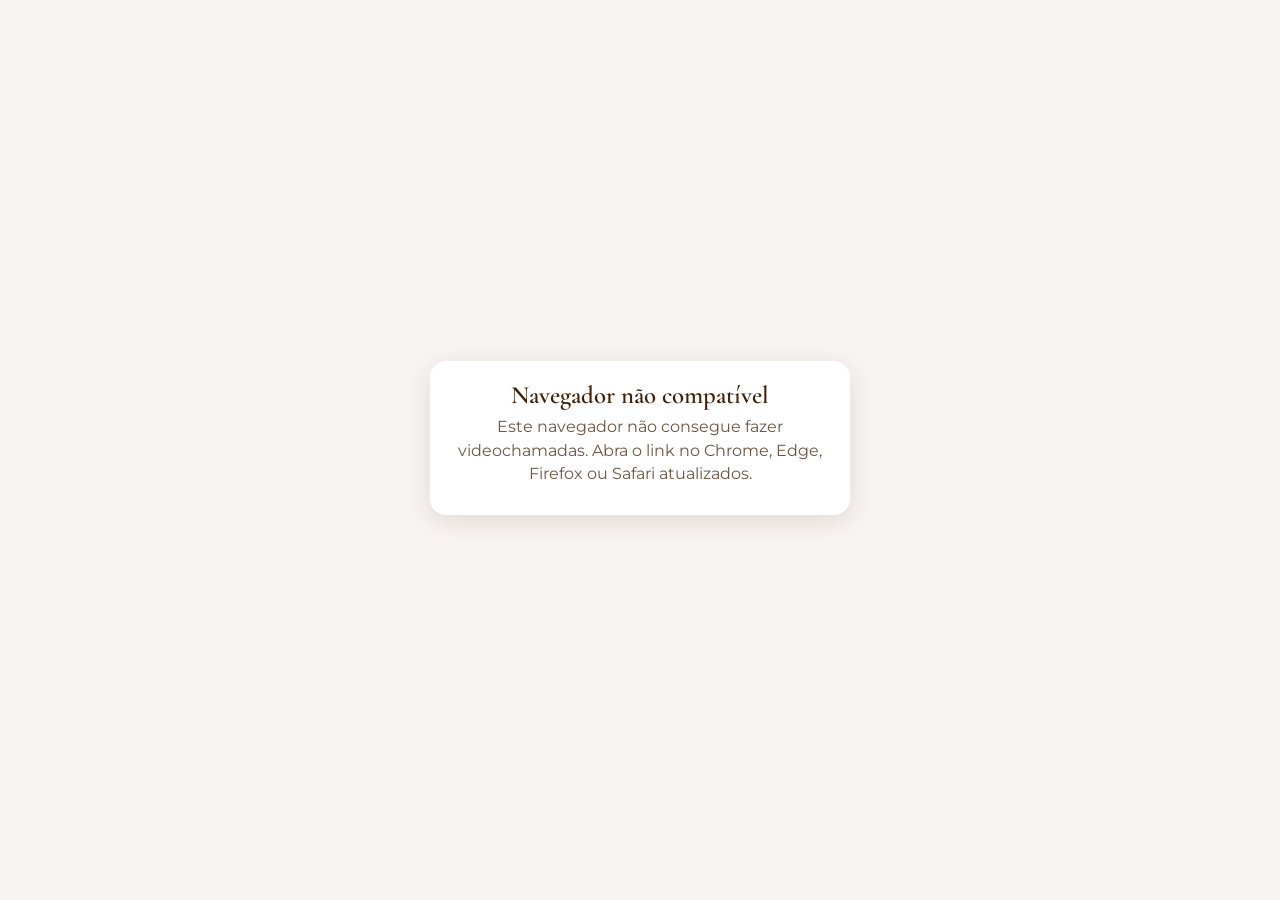
<file: index.html>
<!doctype html>
<html lang="pt-BR">
<head>
<meta charset="utf-8">
<meta name="viewport" content="width=device-width, initial-scale=1, viewport-fit=cover">
<title>Sala de Reuniões · Pâmela Pissutti</title>
<meta name="description" content="Sala de videochamada da Pâmela Pissutti.">
<meta name="robots" content="noindex, nofollow">
<meta name="theme-color" content="#411e06">
<meta name="referrer" content="no-referrer">
<link rel="icon" type="image/jpeg" sizes="32x32" href="img/icone-32.jpg">
<link rel="apple-touch-icon" href="img/icone-180.jpg">
<link rel="preconnect" href="https://fonts.googleapis.com">
<link rel="preconnect" href="https://fonts.gstatic.com" crossorigin>
<link rel="stylesheet" href="https://fonts.googleapis.com/css2?family=Cormorant+Garamond:wght@500;600;700&family=Montserrat:wght@400;500;600&display=swap">
<link rel="stylesheet" href="css/style.css?v=1">
<script src="js/config.js?v=1"></script>
<script type="module" src="js/app.js?v=1"></script>
</head>
<body>

<!-- Carregando -->
<section id="v-boot" class="tela tela-centro">
  <div class="spinner" aria-hidden="true"></div>
  <p class="mudo">Abrindo a sala…</p>
</section>

<!-- Início (anfitriã) -->
<section id="v-home" class="tela" hidden>
  <div class="coluna">
    <header class="marca">
      <img src="img/icone-180.jpg" alt="" width="56" height="56" class="marca-logo">
      <div>
        <h1>Sala de Reuniões</h1>
        <p class="mudo">Pâmela Pissutti · Consultora do Sono Infantil</p>
      </div>
    </header>

    <div id="home-login" class="cartao">
      <h2>Sou a anfitriã</h2>
      <p class="mudo">Entre com a senha da anfitriã para criar reuniões e receber as pessoas na sala.</p>
      <form id="form-login" autocomplete="on">
        <label class="campo">
          <span>Senha da anfitriã</span>
          <input id="login-senha" type="password" autocomplete="current-password" required>
        </label>
        <p id="login-erro" class="erro" hidden></p>
        <button class="botao primario" type="submit">Entrar</button>
      </form>
      <p class="pequeno mudo">Recebeu o link de uma reunião? É só abri-lo — não precisa de senha.</p>
    </div>

    <div id="home-painel" hidden>
      <div class="cartao">
        <h2>Criar reunião</h2>
        <form id="form-criar" autocomplete="off">
          <label class="campo">
            <span>Nome da reunião <em>(opcional)</em></span>
            <input id="criar-titulo" type="text" maxlength="80" placeholder="Ex.: Mentoria de sono — Maria">
          </label>
          <label class="check">
            <input id="criar-fixa" type="checkbox">
            <span>Link fixo, que sempre serve para este tipo de reunião<br><small class="mudo">Use este para colocar nas Reuniões do Wix.</small></span>
          </label>
          <label class="campo" id="criar-slug-campo" hidden>
            <span>Nome do link fixo</span>
            <div class="prefixo"><i id="criar-prefixo">…/?sala=</i><input id="criar-slug" type="text" maxlength="40" placeholder="consulta" autocapitalize="none" spellcheck="false"></div>
            <small class="mudo">Letras minúsculas, números e hífen. Ex.: consulta, mentoria, clube-de-maes</small>
          </label>
          <p id="criar-erro" class="erro" hidden></p>
          <button class="botao primario" type="submit">Criar reunião</button>
        </form>
      </div>

      <div class="cartao">
        <h2>Suas reuniões</h2>
        <p id="lista-vazia" class="mudo" hidden>Você ainda não criou nenhuma reunião.</p>
        <ul id="lista-salas" class="lista-salas"></ul>
      </div>

      <p class="centro"><button id="btn-sair-conta" class="link" type="button">Sair deste aparelho</button></p>
    </div>
  </div>
</section>

<!-- Antes de entrar -->
<section id="v-lobby" class="tela" hidden>
  <div class="coluna larga">
    <header class="marca pequena">
      <img src="img/icone-180.jpg" alt="" width="40" height="40" class="marca-logo">
      <div>
        <h1 id="lobby-titulo">Sala de Reuniões</h1>
        <p class="mudo">Pâmela Pissutti</p>
      </div>
    </header>

    <div id="lobby-aviso-app" class="aviso" hidden>
      <strong>Abra no navegador do celular.</strong>
      <span>Este aplicativo (Instagram, Facebook etc.) bloqueia câmera e microfone. Toque nos três pontinhos e escolha “Abrir no navegador”, ou copie o link e cole no Safari/Chrome.</span>
      <button id="lobby-copiar-link" class="botao pequeno" type="button">Copiar link</button>
    </div>

    <div class="lobby-grade">
      <div class="lobby-previa">
        <div class="previa-caixa">
          <video id="lobby-video" autoplay playsinline muted></video>
          <div id="lobby-avatar" class="avatar-grande" hidden></div>
          <div class="previa-botoes">
            <button id="lobby-mic" class="redondo" type="button" aria-label="Microfone"></button>
            <button id="lobby-cam" class="redondo" type="button" aria-label="Câmera"></button>
          </div>
        </div>
        <p id="lobby-midia-erro" class="aviso" hidden></p>
        <details id="dispositivos" class="dispositivos">
          <summary>Trocar câmera ou microfone</summary>
          <div class="seletores">
            <label class="campo mini"><span>Câmera</span><select id="sel-cam"></select></label>
            <label class="campo mini"><span>Microfone</span><select id="sel-mic"></select></label>
          </div>
        </details>
      </div>

      <div class="lobby-form cartao">
        <p id="lobby-gravacao" class="rec-aviso" hidden>● Esta reunião está sendo gravada.</p>
        <p id="lobby-ausente" class="mudo" hidden>A anfitriã ainda não abriu a sala.</p>
        <label class="campo">
          <span>Seu nome</span>
          <input id="lobby-nome" type="text" maxlength="40" autocomplete="name" placeholder="Como quer ser chamada(o)?">
        </label>
        <p id="lobby-erro" class="erro" hidden></p>
        <button id="lobby-entrar" class="botao primario grande" type="button">Pedir para entrar</button>
        <p id="lobby-explica" class="pequeno mudo">A anfitriã vai receber o seu pedido e permitir a sua entrada.</p>

        <p class="pequeno mudo"><button id="lobby-relatorio" class="link" type="button">Está com problema? Copiar relatório para o suporte</button></p>

        <div id="lobby-anfitria" class="separa">
          <button id="lobby-anfitria-link" class="link" type="button">Sou a anfitriã</button>
          <form id="lobby-login" hidden autocomplete="on">
            <label class="campo">
              <span>Senha da anfitriã</span>
              <input id="lobby-senha" type="password" autocomplete="current-password">
            </label>
            <p id="lobby-login-erro" class="erro" hidden></p>
            <button class="botao" type="submit">Confirmar</button>
          </form>
        </div>
      </div>
    </div>
  </div>
</section>

<!-- Sala de espera -->
<section id="v-espera" class="tela tela-centro" hidden>
  <div class="cartao centro estreito">
    <div class="spinner" aria-hidden="true"></div>
    <h2>Aguarde um instante</h2>
    <p id="espera-texto">A anfitriã vai permitir a sua entrada em breve.</p>
    <p id="espera-gravacao" class="rec-aviso" hidden>● Esta reunião está sendo gravada.</p>
    <button id="espera-cancelar" class="botao" type="button">Cancelar</button>
  </div>
</section>

<!-- Chamada -->
<section id="v-call" class="tela chamada" hidden>
  <header class="topo">
    <div class="topo-titulo"><strong id="call-titulo">Reunião</strong><span id="call-timer" class="mudo">00:00</span></div>
    <div id="badge-rec" class="badge-rec" hidden><i></i> Gravando</div>
    <button id="b-convite" class="topo-botao" type="button" aria-label="Copiar link da reunião" hidden></button>
  </header>
  <div id="faixa" class="faixa" hidden></div>
  <main id="palco" class="palco">
    <div id="stage" class="stage" hidden></div>
    <div id="grid" class="grid"></div>
  </main>
  <aside id="painel" class="painel" hidden aria-label="Participantes">
    <div class="painel-topo"><h3>Participantes</h3><button id="painel-fechar" class="topo-botao" type="button" aria-label="Fechar"></button></div>
    <div id="painel-espera" hidden>
      <h4>Querem entrar <button id="painel-aceitar-todos" class="botao pequeno" type="button">Aceitar todos</button></h4>
      <ul id="lista-espera" class="lista-pessoas"></ul>
    </div>
    <h4>Na reunião</h4>
    <ul id="lista-dentro" class="lista-pessoas"></ul>
    <div class="painel-rodape">
      <button id="painel-relatorio" class="botao pequeno" type="button">Copiar relatório para o suporte</button>
      <p class="pequeno mudo">Use se a imagem ou o som de alguém não aparecer. Cole o relatório numa conversa com a Pâmela.</p>
    </div>
    <div id="painel-anfitria" class="painel-rodape" hidden>
      <label class="check"><input id="chk-trancar" type="checkbox"><span>Trancar sala<br><small class="mudo">Ninguém novo consegue pedir para entrar.</small></span></label>
      <button id="painel-copiar" class="botao pequeno" type="button">Copiar link da reunião</button>
    </div>
  </aside>
  <footer class="barra">
    <button id="b-mic" class="b" type="button"><span class="ic"></span><span class="rot">Microfone</span></button>
    <button id="b-cam" class="b" type="button"><span class="ic"></span><span class="rot">Câmera</span></button>
    <button id="b-tela" class="b" type="button"><span class="ic"></span><span class="rot">Compartilhar</span></button>
    <button id="b-trocar" class="b" type="button" hidden><span class="ic"></span><span class="rot">Virar</span></button>
    <button id="b-rec" class="b" type="button" hidden><span class="ic"></span><span class="rot">Gravar</span></button>
    <button id="b-pessoas" class="b" type="button"><span class="ic"></span><span class="rot">Pessoas</span><em id="pessoas-n" hidden>0</em></button>
    <button id="b-sair" class="b sair" type="button"><span class="ic"></span><span class="rot">Sair</span></button>
  </footer>
  <div id="som-faixa" class="som-faixa" hidden>
    <div class="som-caixa">
      <strong>Toque na tela para ouvir</strong>
      <span>O seu aparelho bloqueou o som até você tocar.</span>
      <button id="som-ativar" class="botao primario grande" type="button">Ativar o som</button>
    </div>
  </div>
</section>

<!-- Fim -->
<section id="v-fim" class="tela tela-centro" hidden>
  <div class="cartao centro estreito">
    <h2 id="fim-titulo">Reunião encerrada</h2>
    <p id="fim-texto" class="mudo"></p>
    <button id="fim-voltar" class="botao primario" type="button">Voltar ao início</button>
  </div>
</section>

<div id="toasts" class="toasts" aria-live="polite"></div>
<div id="modal-fundo" class="modal-fundo" hidden>
  <div id="modal" class="modal" role="dialog" aria-modal="true" aria-labelledby="modal-titulo">
    <h3 id="modal-titulo"></h3>
    <div id="modal-corpo"></div>
    <div id="modal-botoes" class="modal-botoes"></div>
  </div>
</div>

<noscript><p style="padding:24px;font-family:sans-serif">Ative o JavaScript do navegador para usar a sala de reuniões.</p></noscript>
</body>
</html>
</file>
<file: css/style.css>
/* Sala de Reuniões — Pâmela Pissutti
   Paleta do site: creme #f8f4f1, marrom #411e06, #6f5441, #9d897c, lilás #f1e1f4 */

:root {
  --creme: #f8f4f1;
  --creme-2: #efe7e1;
  --marrom: #411e06;
  --marrom-2: #6f5441;
  --taupe: #9d897c;
  --lilas: #f1e1f4;
  --lilas-2: #e3c9e8;
  --branco: #fff;
  --vermelho: #d93025;
  --verde: #1a9d5b;
  --escuro: #1c1209;
  --escuro-2: #2b1c10;
  --raio: 16px;
  --sombra: 0 6px 24px rgba(65, 30, 6, 0.12);
  --fonte: 'Montserrat', system-ui, -apple-system, 'Segoe UI', Roboto, Arial, sans-serif;
  --fonte-titulo: 'Cormorant Garamond', Georgia, 'Times New Roman', serif;
}

* { box-sizing: border-box; }
[hidden] { display: none !important; }

html, body { margin: 0; height: 100%; }
body {
  font-family: var(--fonte);
  color: var(--marrom);
  background: var(--creme);
  font-size: 16px;
  line-height: 1.45;
  -webkit-text-size-adjust: 100%;
  -webkit-tap-highlight-color: transparent;
}

h1, h2, h3 { font-family: var(--fonte-titulo); font-weight: 600; margin: 0 0 6px; line-height: 1.15; }
h1 { font-size: 1.9rem; }
h2 { font-size: 1.55rem; }
h3 { font-size: 1.3rem; }
h4 { font-size: 0.8rem; text-transform: uppercase; letter-spacing: 0.06em; color: var(--marrom-2); margin: 14px 0 8px; display: flex; align-items: center; justify-content: space-between; gap: 8px; }
p { margin: 0 0 10px; }
small, .pequeno { font-size: 0.82rem; }
.mudo { color: var(--marrom-2); }
.centro { text-align: center; }
.erro { color: var(--vermelho); font-weight: 500; font-size: 0.9rem; }

/* ---------- telas ---------- */
.tela { min-height: 100vh; min-height: 100dvh; padding: max(16px, env(safe-area-inset-top)) 16px max(24px, env(safe-area-inset-bottom)); }
.tela-centro { display: flex; flex-direction: column; align-items: center; justify-content: center; text-align: center; gap: 12px; }
.coluna { max-width: 520px; margin: 0 auto; }
.coluna.larga { max-width: 980px; }
.estreito { max-width: 420px; width: 100%; }

.marca { display: flex; align-items: center; gap: 14px; margin: 8px 0 20px; }
.marca h1 { margin: 0; }
.marca p { margin: 0; font-size: 0.85rem; }
.marca.pequena h1 { font-size: 1.4rem; }
.marca-logo { border-radius: 50%; object-fit: cover; box-shadow: var(--sombra); }

.cartao { background: var(--branco); border-radius: var(--raio); padding: 20px; box-shadow: var(--sombra); margin-bottom: 16px; }

/* ---------- formulários ---------- */
.campo { display: block; margin-bottom: 14px; }
.campo > span { display: block; font-size: 0.82rem; font-weight: 600; margin-bottom: 5px; color: var(--marrom-2); }
.campo em { font-weight: 400; font-style: normal; }
.campo.mini { margin-bottom: 8px; }
input[type=text], input[type=password], select {
  width: 100%; font: inherit; color: var(--marrom); background: var(--creme);
  border: 1.5px solid var(--creme-2); border-radius: 12px; padding: 12px 14px; min-height: 46px;
}
input:focus, select:focus { outline: none; border-color: var(--marrom-2); background: #fff; }
.prefixo { display: flex; align-items: center; gap: 0; background: var(--creme); border: 1.5px solid var(--creme-2); border-radius: 12px; overflow: hidden; }
.prefixo i { font-style: normal; font-size: 0.78rem; color: var(--taupe); padding: 0 0 0 12px; white-space: nowrap; }
.prefixo input { border: 0; background: transparent; padding-left: 4px; min-width: 0; }
.check { display: flex; gap: 10px; align-items: flex-start; margin: 0 0 14px; cursor: pointer; font-size: 0.92rem; }
.check input { width: 20px; height: 20px; margin: 2px 0 0; accent-color: var(--marrom); flex: none; }

.botao {
  font: inherit; font-weight: 600; cursor: pointer; border-radius: 999px; border: 1.5px solid var(--marrom);
  background: transparent; color: var(--marrom); padding: 11px 22px; min-height: 46px; transition: transform .08s, background .15s;
}
.botao:active { transform: scale(0.97); }
.botao.primario { background: var(--marrom); color: var(--creme); }
.botao.primario:hover { background: #5a2b0c; }
.botao.grande { width: 100%; padding: 14px; font-size: 1.02rem; }
.botao.pequeno { min-height: 34px; padding: 6px 14px; font-size: 0.82rem; }
.botao.perigo { background: var(--vermelho); border-color: var(--vermelho); color: #fff; }
.botao[disabled] { opacity: .5; cursor: default; }
.link { background: none; border: 0; padding: 6px 0; font: inherit; font-size: 0.9rem; color: var(--marrom-2); text-decoration: underline; cursor: pointer; }
.separa { border-top: 1px solid var(--creme-2); margin-top: 16px; padding-top: 10px; }

.aviso { background: var(--lilas); border-radius: 12px; padding: 12px 14px; font-size: 0.9rem; display: flex; flex-direction: column; gap: 8px; align-items: flex-start; margin: 0 0 14px; }
.rec-aviso { color: var(--vermelho); font-weight: 600; margin: 0 0 12px; }

.spinner { width: 38px; height: 38px; border-radius: 50%; border: 4px solid var(--creme-2); border-top-color: var(--marrom); animation: gira 0.9s linear infinite; margin: 0 auto 8px; }
@keyframes gira { to { transform: rotate(360deg); } }

/* ---------- lista de salas ---------- */
.lista-salas { list-style: none; margin: 0; padding: 0; display: grid; gap: 12px; }
.sala { border: 1.5px solid var(--creme-2); border-radius: 14px; padding: 12px 14px; }
.sala strong { display: block; word-break: break-word; }
.sala .url { font-size: 0.78rem; color: var(--taupe); word-break: break-all; margin: 2px 0 10px; }
.sala .acoes { display: flex; flex-wrap: wrap; gap: 8px; }
.etiqueta { display: inline-block; font-size: 0.68rem; font-weight: 600; background: var(--lilas); border-radius: 999px; padding: 2px 8px; margin-left: 6px; vertical-align: middle; }

/* ---------- lobby ---------- */
.lobby-grade { display: grid; gap: 16px; grid-template-columns: 1fr; align-items: start; }
@media (min-width: 820px) { .lobby-grade { grid-template-columns: 1.4fr 1fr; } }
.previa-caixa { position: relative; background: var(--escuro); border-radius: var(--raio); overflow: hidden; aspect-ratio: 4 / 3; box-shadow: var(--sombra); }
@media (min-width: 820px) { .previa-caixa { aspect-ratio: 16 / 10; } }
.previa-caixa video { width: 100%; height: 100%; object-fit: cover; transform: scaleX(-1); background: var(--escuro); }
.previa-botoes { position: absolute; left: 0; right: 0; bottom: 12px; display: flex; justify-content: center; gap: 14px; }
.avatar-grande { position: absolute; inset: 0; display: flex; align-items: center; justify-content: center; background: var(--escuro-2); }
.avatar-grande span, .avatar span { width: 84px; height: 84px; border-radius: 50%; background: var(--lilas-2); color: var(--marrom); display: flex; align-items: center; justify-content: center; font: 600 2rem var(--fonte-titulo); }
.dispositivos { margin-top: 10px; }
.dispositivos summary { cursor: pointer; font-size: 0.86rem; font-weight: 600; color: var(--marrom-2); padding: 8px 0; list-style: none; }
.dispositivos summary::-webkit-details-marker { display: none; }
.dispositivos summary::before { content: '▸ '; }
.dispositivos[open] summary::before { content: '▾ '; }
.seletores { display: grid; grid-template-columns: 1fr 1fr; gap: 10px; margin-top: 4px; }
@media (max-width: 520px) { .seletores { grid-template-columns: 1fr; } }
/* celular: prévia menor para o nome e o botão "Pedir para entrar" aparecerem sem rolar */
@media (max-width: 819px) {
  .previa-caixa { aspect-ratio: auto; height: 32vh; min-height: 190px; max-height: 300px; }
  .lobby-grade { gap: 8px; }
  .coluna .marca.pequena { margin-bottom: 12px; }
}

.redondo { width: 48px; height: 48px; border-radius: 50%; border: 0; background: rgba(255,255,255,.92); color: var(--marrom); display: flex; align-items: center; justify-content: center; cursor: pointer; box-shadow: 0 2px 10px rgba(0,0,0,.25); }
.redondo.off { background: var(--vermelho); color: #fff; }
.redondo svg { width: 22px; height: 22px; }

/* ---------- chamada ---------- */
.chamada { background: var(--escuro); color: #fff; padding: 0; display: flex; flex-direction: column; height: 100vh; height: 100dvh; min-height: 0; overflow: hidden; }
.chamada .mudo { color: #cdbfb4; }
.topo { display: flex; align-items: center; gap: 12px; padding: max(10px, env(safe-area-inset-top)) 14px 8px; }
.topo-titulo { flex: 1; min-width: 0; display: flex; flex-direction: column; }
.topo-titulo strong { white-space: nowrap; overflow: hidden; text-overflow: ellipsis; font-weight: 600; }
.topo-titulo span { font-size: 0.78rem; }
.topo-botao { width: 38px; height: 38px; border-radius: 50%; border: 0; background: rgba(255,255,255,.12); color: #fff; display: flex; align-items: center; justify-content: center; cursor: pointer; }
.topo-botao svg { width: 18px; height: 18px; }
.badge-rec { display: flex; align-items: center; gap: 7px; background: rgba(217,48,37,.22); border: 1px solid var(--vermelho); color: #ffb4ae; padding: 4px 11px; border-radius: 999px; font-size: 0.8rem; font-weight: 600; }
.badge-rec i { width: 9px; height: 9px; border-radius: 50%; background: var(--vermelho); animation: pisca 1.2s infinite; }
@keyframes pisca { 50% { opacity: .25; } }
.faixa { background: #7a4a10; color: #fff; padding: 8px 14px; font-size: 0.86rem; text-align: center; }

.palco { flex: 1; min-height: 0; display: flex; flex-direction: column; padding: 4px 8px 8px; gap: 8px; position: relative; }
.grid { flex: 1; min-height: 0; display: grid; gap: 8px; grid-template-columns: repeat(var(--cols, 1), minmax(0, 1fr)); grid-template-rows: repeat(var(--rows, 1), minmax(0, 1fr)); }
.stage { flex: 1; min-height: 0; background: #000; border-radius: 14px; overflow: hidden; position: relative; }
.stage video { width: 100%; height: 100%; object-fit: contain; background: #000; }
.stage .etq { position: absolute; left: 10px; top: 10px; background: rgba(0,0,0,.6); border-radius: 8px; padding: 4px 10px; font-size: 0.8rem; }
.stage .tc { position: absolute; right: 10px; top: 10px; }
.palco.com-tela .grid { flex: 0 0 auto; height: 110px; grid-template-columns: repeat(var(--n, 1), minmax(120px, 1fr)); grid-template-rows: 1fr; overflow-x: auto; }
@media (min-width: 900px) and (orientation: landscape) {
  .palco.com-tela { flex-direction: row; }
  .palco.com-tela .grid { flex: 0 0 240px; height: auto; width: 240px; grid-template-columns: 1fr; grid-template-rows: none; grid-auto-rows: 135px; overflow-y: auto; overflow-x: hidden; align-content: start; }
}

.grid { position: relative; }
/* chamada de duas pessoas: a outra pessoa ocupa a tela e eu apareço numa janelinha */
.grid.pip .tile.eu { position: absolute; right: 10px; bottom: 10px; width: 26%; min-width: 92px; max-width: 200px; height: auto; aspect-ratio: 3 / 4; z-index: 3; box-shadow: 0 4px 18px rgba(0,0,0,.5); border: 2px solid rgba(255,255,255,.35); }
.grid.pip .tile.eu .nome { display: none; }
.tile { position: relative; background: var(--escuro-2); border-radius: 14px; overflow: hidden; min-height: 0; }
.tile video { width: 100%; height: 100%; object-fit: cover; display: block; background: var(--escuro-2); }
.tile.eu video { transform: scaleX(-1); }
.tile.tela-minha video { transform: none; }
.tile .avatar { position: absolute; inset: 0; display: flex; align-items: center; justify-content: center; background: var(--escuro-2); }
.tile .nome { position: absolute; left: 8px; bottom: 8px; max-width: calc(100% - 16px); background: rgba(0,0,0,.55); border-radius: 8px; padding: 3px 9px; font-size: 0.78rem; display: flex; gap: 6px; align-items: center; white-space: nowrap; overflow: hidden; text-overflow: ellipsis; }
.tile .nome svg { width: 13px; height: 13px; color: #ff8a80; flex: none; }
.tile.sem-conexao::after { content: 'Conectando…'; position: absolute; inset: 0; display: flex; align-items: center; justify-content: center; background: rgba(28,18,9,.55); font-size: 0.85rem; }
.palco.com-tela .tile .avatar span { width: 44px; height: 44px; font-size: 1.1rem; }

.barra { display: flex; justify-content: center; gap: 6px; flex-wrap: wrap; padding: 8px 8px max(12px, env(safe-area-inset-bottom)); background: var(--escuro-2); }
.b { position: relative; background: transparent; border: 0; color: #fff; display: flex; flex-direction: column; align-items: center; gap: 4px; font: inherit; font-size: 0.68rem; cursor: pointer; padding: 2px 6px; min-width: 58px; }
.b .ic { width: 46px; height: 46px; border-radius: 50%; background: rgba(255,255,255,.14); display: flex; align-items: center; justify-content: center; transition: background .15s; }
.b .ic svg { width: 22px; height: 22px; }
.b:hover .ic { background: rgba(255,255,255,.24); }
.b.off .ic { background: var(--vermelho); }
.b.ativo .ic { background: var(--lilas-2); color: var(--marrom); }
.b.gravando .ic { background: var(--vermelho); }
.b.sair .ic { background: var(--vermelho); }
.b em { position: absolute; top: -2px; right: 8px; background: #f5a623; color: #1c1209; font-style: normal; font-weight: 700; font-size: 0.7rem; min-width: 18px; height: 18px; border-radius: 9px; display: flex; align-items: center; justify-content: center; padding: 0 5px; }
@media (max-width: 420px) { .b { min-width: 46px; padding: 2px 3px; } .b .ic { width: 42px; height: 42px; } .b .rot { font-size: 0.62rem; } }

.painel { position: absolute; right: 0; top: 0; bottom: 0; width: min(360px, 100%); background: var(--creme); color: var(--marrom); z-index: 20; padding: 14px 16px max(16px, env(safe-area-inset-bottom)); overflow-y: auto; box-shadow: -8px 0 28px rgba(0,0,0,.35); }
.painel-topo { display: flex; align-items: center; justify-content: space-between; margin-bottom: 4px; }
.painel-topo .topo-botao { background: var(--creme-2); color: var(--marrom); }
.painel .mudo { color: var(--marrom-2); }
.lista-pessoas { list-style: none; padding: 0; margin: 0 0 8px; display: grid; gap: 8px; }
.lista-pessoas li { background: #fff; border-radius: 12px; padding: 10px 12px; display: flex; align-items: center; gap: 8px; justify-content: space-between; }
.lista-pessoas .quem { min-width: 0; word-break: break-word; font-size: 0.92rem; }
.lista-pessoas .quem small { display: block; color: var(--taupe); }
.lista-pessoas .acoes { display: flex; gap: 6px; flex: none; }
.painel-rodape { border-top: 1px solid var(--creme-2); margin-top: 14px; padding-top: 14px; }

/* aviso grande no meio da tela: no iPhone o som só liga depois de um toque */
.som-faixa { position: absolute; inset: 0; display: flex; align-items: center; justify-content: center; z-index: 15; background: rgba(28,18,9,.6); padding: 24px; }
.som-caixa { background: var(--creme); color: var(--marrom); border-radius: 18px; padding: 22px; max-width: 340px; width: 100%; text-align: center; display: grid; gap: 10px; box-shadow: 0 12px 40px rgba(0,0,0,.45); }
.som-caixa strong { font-family: var(--fonte-titulo); font-size: 1.5rem; font-weight: 600; }
.som-caixa span { color: var(--marrom-2); font-size: 0.9rem; }
.tile.falhou::after { content: 'Não conseguimos conectar com esta pessoa'; text-align: center; padding: 12px; background: rgba(122,74,16,.85); }

/* ---------- avisos ---------- */
.toasts { position: fixed; left: 0; right: 0; top: max(12px, env(safe-area-inset-top)); display: flex; flex-direction: column; align-items: center; gap: 8px; z-index: 100; pointer-events: none; padding: 0 12px; }
.toast { pointer-events: auto; background: var(--marrom); color: var(--creme); padding: 11px 16px; border-radius: 14px; box-shadow: var(--sombra); max-width: 440px; font-size: 0.9rem; display: flex; gap: 12px; align-items: center; animation: entra .2s ease-out; }
.toast.rec { background: var(--vermelho); }
.toast.bom { background: var(--verde); }
.toast .botoes { display: flex; gap: 6px; flex: none; }
.toast button { font: inherit; font-size: 0.8rem; font-weight: 600; border: 0; border-radius: 999px; padding: 6px 12px; cursor: pointer; background: var(--creme); color: var(--marrom); }
.toast button.sec { background: transparent; color: var(--creme); border: 1px solid rgba(255,255,255,.5); }
@keyframes entra { from { opacity: 0; transform: translateY(-8px); } }

.modal-fundo { position: fixed; inset: 0; background: rgba(28,18,9,.6); display: flex; align-items: center; justify-content: center; padding: 16px; z-index: 200; }
.modal { background: var(--creme); color: var(--marrom); border-radius: 18px; padding: 22px; max-width: 440px; width: 100%; box-shadow: 0 12px 48px rgba(0,0,0,.4); max-height: 90vh; overflow-y: auto; }
.modal p { margin: 0 0 10px; }
.modal-botoes { display: flex; flex-wrap: wrap; gap: 10px; justify-content: flex-end; margin-top: 16px; }
.modal-botoes .botao { flex: 1 1 auto; }

@media (prefers-reduced-motion: reduce) { * { animation-duration: .01ms !important; } }
</file>
